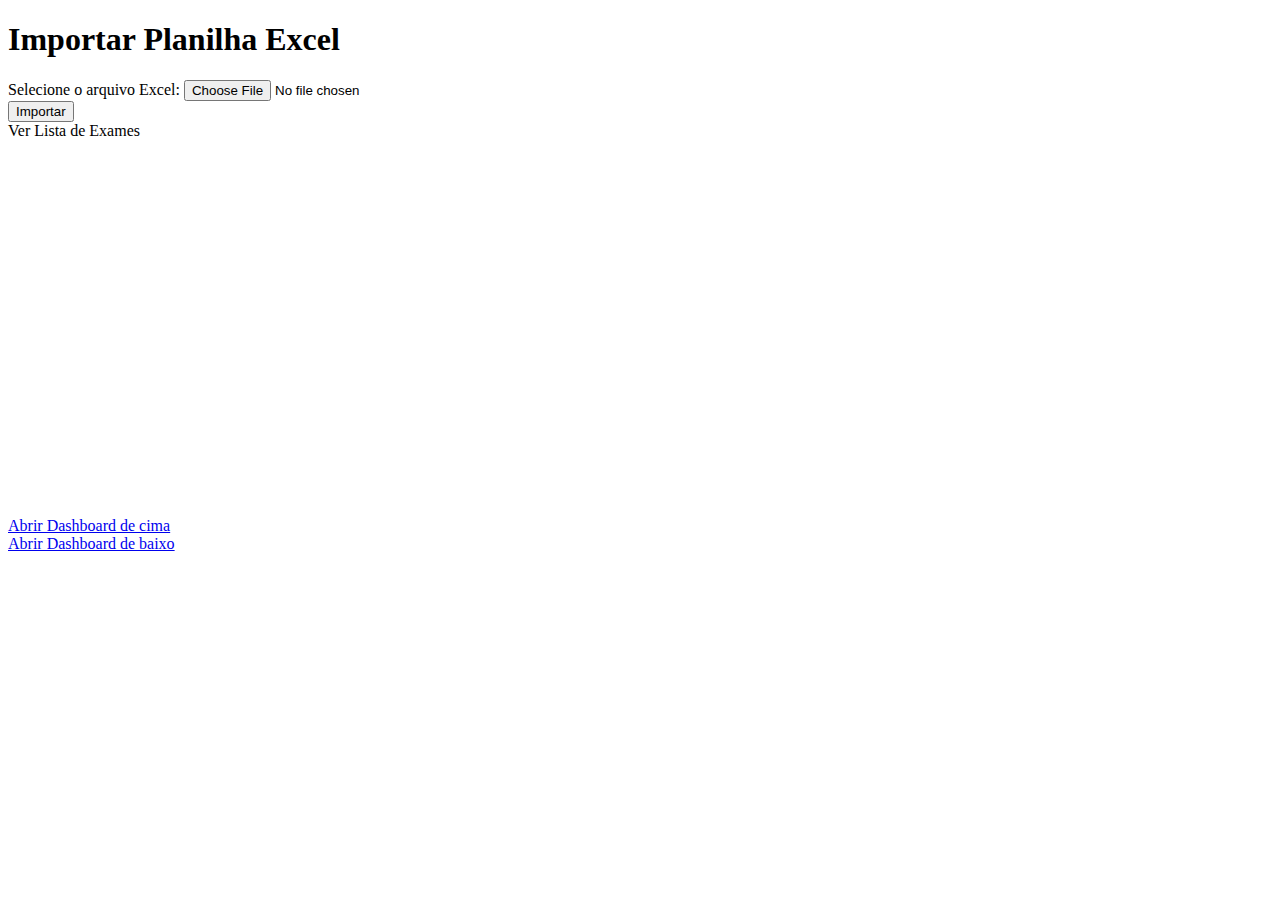
<file: src/main/resources/templates/index.html>
<!DOCTYPE html>
<html xmlns:th="http://www.thymeleaf.org">
<head>
    <meta charset="UTF-8">
    <title>Importar Excel</title>
    <link rel="stylesheet" th:href="@{/style.css}">
</head>
<body>
<div class="container">
    <h1>Importar Planilha Excel</h1>

    <div th:if="${message}" class="message" th:text="${message}"></div>

    <form method="POST" action="/upload" enctype="multipart/form-data">
        <div class="form-group">
            <label for="file">Selecione o arquivo Excel:</label>
            <input type="file" name="file" accept=".xlsx,.xls" required>
        </div>
        <button type="submit">Importar</button>
    </form>

    <div class="links">
        <a th:href="@{/lista}">Ver Lista de Exames</a>
    </div>
    <div>
        <iframe title="dashboardTeste" width="600" height="373.5" src="https://app.powerbi.com/view?r=eyJrIjoiNzQ0Y2U4ZjgtZWIzOS00YjgyLWIzMmMtOWVlODI5YjQzZmExIiwidCI6IjY1OWNlMmI4LTA3MTQtNDE5OC04YzM4LWRjOWI2MGFhYmI1NyJ9" frameborder="0" allowFullScreen="true"></iframe>
        <iframe title="BASEdashboardBASE" width="600" height="373.5" src="https://app.powerbi.com/view?r=eyJrIjoiNGE4ZjRmZTQtM2VhZC00YzI4LTgxODItYmIzMWFiMmI3OTEyIiwidCI6IjY1OWNlMmI4LTA3MTQtNDE5OC04YzM4LWRjOWI2MGFhYmI1NyJ9" frameborder="0" allowFullScreen="true"></iframe>
    </div>
    <div>
        <a href="https://app.powerbi.com/view?r=eyJrIjoiNzQ0Y2U4ZjgtZWIzOS00YjgyLWIzMmMtOWVlODI5YjQzZmExIiwidCI6IjY1OWNlMmI4LTA3MTQtNDE5OC04YzM4LWRjOWI2MGFhYmI1NyJ9"> Abrir Dashboard de cima</a>
        <br>
        <a href="https://app.powerbi.com/view?r=eyJrIjoiNGE4ZjRmZTQtM2VhZC00YzI4LTgxODItYmIzMWFiMmI3OTEyIiwidCI6IjY1OWNlMmI4LTA3MTQtNDE5OC04YzM4LWRjOWI2MGFhYmI1NyJ9">Abrir Dashboard de baixo</a>
    </div>

</div>
</body>
</html>
</file>
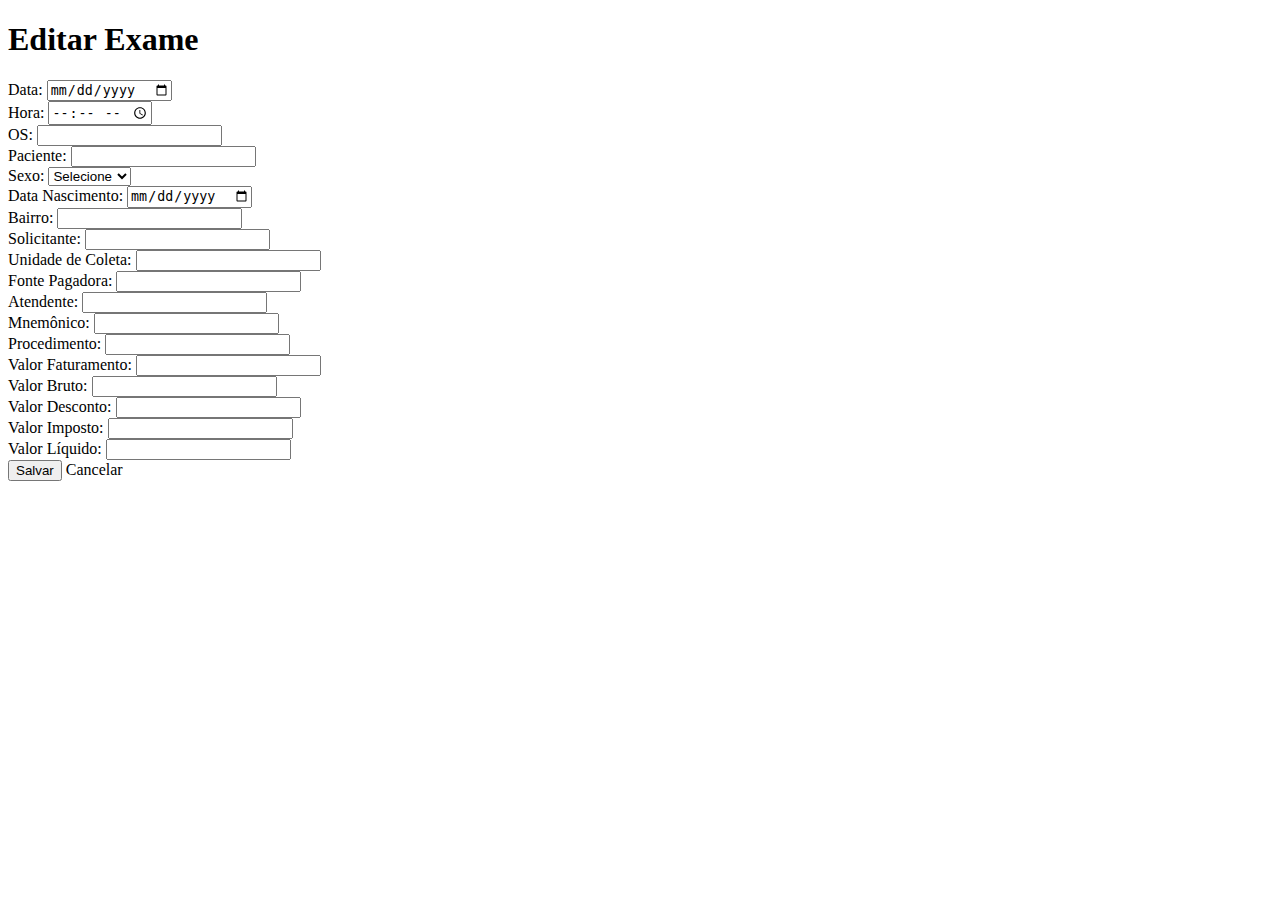
<file: src/main/resources/templates/editar.html>
<!DOCTYPE html>
<html xmlns:th="http://www.thymeleaf.org">
<head>
    <meta charset="UTF-8">
    <title>Editar Exame</title>
    <link rel="stylesheet" th:href="@{/style.css}">
</head>
<body>
<div class="container">
    <h1>Editar Exame</h1>

    <form th:action="@{/salvar}" th:object="${exame}" method="post">
        <input type="hidden" th:field="*{id}">

        <div class="form-group">
            <label>Data:</label>
            <input type="date" th:field="*{data}">
        </div>
        <div class="form-group">
            <label>Hora:</label>
            <input type="time" th:field="*{hora}">
        </div>
        <div class="form-group">
            <label>OS:</label>
            <input type="text" th:field="*{os}">
        </div>
        <div class="form-group">
            <label>Paciente:</label>
            <input type="text" th:field="*{paciente}" required>
        </div>
        <div class="form-group">
            <label>Sexo:</label>
            <select th:field="*{sexo}">
                <option value="">Selecione</option>
                <option value="MASCULINO">Masculino</option>
                <option value="FEMININO">Feminino</option>
            </select>
        </div>
        <div class="form-group">
            <label>Data Nascimento:</label>
            <input type="date" th:field="*{dataNascimento}">
        </div>
        <div class="form-group">
            <label>Bairro:</label>
            <input type="text" th:field="*{bairro}">
        </div>
        <div class="form-group">
            <label>Solicitante:</label>
            <input type="text" th:field="*{solicitante}">
        </div>
        <div class="form-group">
            <label>Unidade de Coleta:</label>
            <input type="text" th:field="*{unidadeColeta}">
        </div>
        <div class="form-group">
            <label>Fonte Pagadora:</label>
            <input type="text" th:field="*{fontePagadora}">
        </div>
        <div class="form-group">
            <label>Atendente:</label>
            <input type="text" th:field="*{atendente}">
        </div>
        <div class="form-group">
            <label>Mnemônico:</label>
            <input type="text" th:field="*{mnemonic}">
        </div>
        <div class="form-group">
            <label>Procedimento:</label>
            <input type="text" th:field="*{procedimento}" required>
        </div>
        <div class="form-group">
            <label>Valor Faturamento:</label>
            <input type="number" step="0.01" th:field="*{valorFaturamento}">
        </div>
        <div class="form-group">
            <label>Valor Bruto:</label>
            <input type="number" step="0.01" th:field="*{valorBruto}">
        </div>
        <div class="form-group">
            <label>Valor Desconto:</label>
            <input type="number" step="0.01" th:field="*{valorDesconto}">
        </div>
        <div class="form-group">
            <label>Valor Imposto:</label>
            <input type="number" step="0.01" th:field="*{valorImposto}">
        </div>
        <div class="form-group">
            <label>Valor Líquido:</label>
            <input type="number" step="0.01" th:field="*{valorLiquido}" required>
        </div>

        <button type="submit">Salvar</button>
        <a th:href="@{/lista}">Cancelar</a>
    </form>
</div>
</body>
</html>
</file>
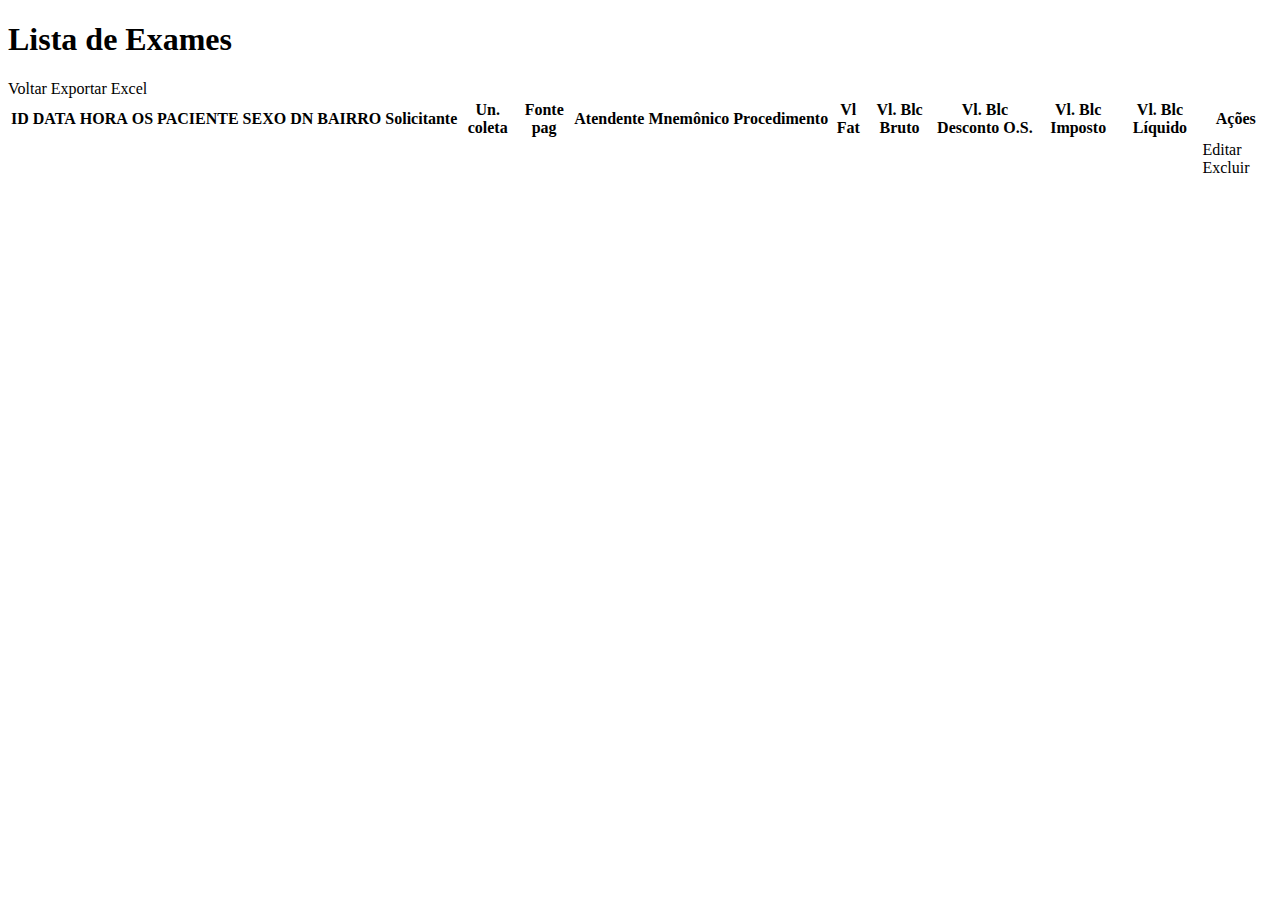
<file: src/main/resources/templates/lista.html>
<!DOCTYPE html>
<html xmlns:th="http://www.thymeleaf.org">
<head>
    <meta charset="UTF-8">
    <title>Lista de Exames</title>
    <link rel="stylesheet" th:href="@{/style.css}">
</head>
<body>
<div class="container">
    <h1>Lista de Exames</h1>

    <div class="actions">
        <a th:href="@{/}">Voltar</a>
        <a th:href="@{/exportar}">Exportar Excel</a>
    </div>

    <div class="table-responsive">
        <table>
            <thead>
            <tr>
                <th>ID</th>
                <th>DATA</th>
                <th>HORA</th>
                <th>OS</th>
                <th>PACIENTE</th>
                <th>SEXO</th>
                <th>DN</th>
                <th>BAIRRO</th>
                <th>Solicitante</th>
                <th>Un. coleta</th>
                <th>Fonte pag</th>
                <th>Atendente</th>
                <th>Mnemônico</th>
                <th>Procedimento</th>
                <th>Vl Fat</th>
                <th>Vl. Blc Bruto</th>
                <th>Vl. Blc Desconto O.S.</th>
                <th>Vl. Blc Imposto</th>
                <th>Vl. Blc Líquido</th>
                <th>Ações</th>
            </tr>
            </thead>
            <tbody>
            <tr th:each="exame : ${exames}">
                <td th:text="${exame.id}"></td>
                <td th:text="${exame.data != null ? #temporals.format(exame.data, 'dd/MM/yyyy') : ''}"></td>
                <td th:text="${exame.hora != null ? exame.hora : ''}"></td>
                <td th:text="${exame.os}"></td>
                <td th:text="${exame.paciente}"></td>
                <td th:text="${exame.sexo}"></td>
                <td th:text="${exame.dataNascimento != null ? #temporals.format(exame.dataNascimento, 'dd/MM/yyyy') : ''}"></td>
                <td th:text="${exame.bairro}"></td>
                <td th:text="${exame.solicitante}"></td>
                <td th:text="${exame.unidadeColeta}"></td>
                <td th:text="${exame.fontePagadora}"></td>
                <td th:text="${exame.atendente}"></td>
                <td th:text="${exame.mnemonic}"></td>
                <td th:text="${exame.procedimento}"></td>
                <td th:text="${exame.valorFaturamento != null ? #numbers.formatDecimal(exame.valorFaturamento, 1, 2) : '0,00'}"></td>
                <td th:text="${exame.valorBruto != null ? #numbers.formatDecimal(exame.valorBruto, 1, 2) : '0,00'}"></td>
                <td th:text="${exame.valorDesconto != null ? #numbers.formatDecimal(exame.valorDesconto, 1, 2) : '0,00'}"></td>
                <td th:text="${exame.valorImposto != null ? #numbers.formatDecimal(exame.valorImposto, 1, 2) : '0,00'}"></td>
                <td th:text="${exame.valorLiquido != null ? #numbers.formatDecimal(exame.valorLiquido, 1, 2) : '0,00'}"></td>
                <td>
                    <a th:href="@{/editar/{id}(id=${exame.id})}">Editar</a>
                    <a th:href="@{/excluir/{id}(id=${exame.id})}"
                       onclick="return confirm('Tem certeza que deseja excluir?')">Excluir</a>
                </td>
            </tr>
            </tbody>
        </table>
    </div>
</div>
</body>
</html>
</file>
